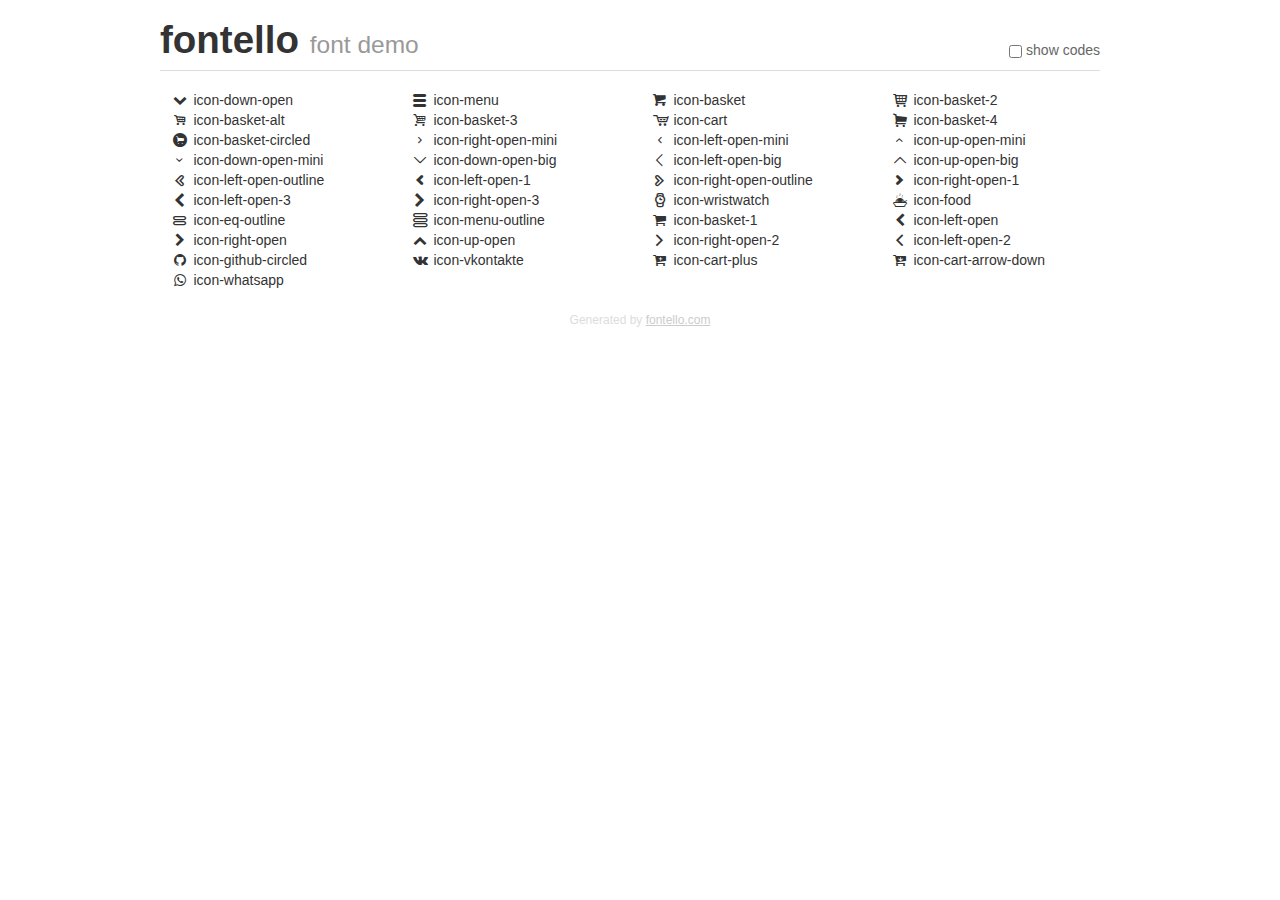
<file: src/favicon/fontello-dc56c9fa/demo.html>
<!DOCTYPE html>
<html>
  <head>
  <!--[if lt IE 9]><script language="javascript" type="text/javascript" src="//html5shim.googlecode.com/svn/trunk/html5.js"></script><![endif]-->
  <meta charset="UTF-8">
  <style>
    html {
      font-size: 100%;
      -webkit-text-size-adjust: 100%;
      -ms-text-size-adjust: 100%;
    }
    a:focus {
      outline: thin dotted #333;
      outline: 5px auto -webkit-focus-ring-color;
      outline-offset: -2px;
    }
    a:hover,
    a:active {
      outline: 0;
    }
    input {
      margin: 0;
      font-size: 100%;
      vertical-align: middle;
      *overflow: visible;
      line-height: normal;
    }
    input::-moz-focus-inner {
      padding: 0;
      border: 0;
    }
    body {
      margin: 0;
      font-family: "Helvetica Neue", Helvetica, Arial, sans-serif;
      font-size: 14px;
      line-height: 20px;
      color: #333;
      background-color: #fff;
    }
    a {
      color: #08c;
      text-decoration: none;
    }
    a:hover {
      color: #005580;
      text-decoration: underline;
    }
    .row {
      margin-left: -20px;
      *zoom: 1;
    }
    .row:before,
    .row:after {
      display: table;
      content: "";
      line-height: 0;
    }
    .row:after {
      clear: both;
    }
    .span3 {
      float: left;
      min-height: 1px;
      margin-left: 20px;
      width: 220px;
    }
    .container {
      width: 940px;
      margin-right: auto;
      margin-left: auto;
      *zoom: 1;
    }
    .container:before,
    .container:after {
      display: table;
      content: "";
      line-height: 0;
    }
    .container:after {
      clear: both;
    }
    small {
      font-size: 85%;
    }
    h1 {
      margin: 10px 0;
      font-family: inherit;
      font-weight: bold;
      line-height: 20px;
      color: inherit;
      text-rendering: optimizelegibility;
      line-height: 40px;
      font-size: 38.5px;
    }
    h1 small {
      font-weight: normal;
      line-height: 1;
      color: #999;
      font-size: 24.5px;
    }

    body {
      margin-top: 90px;
    }
    .header {
      position: fixed;
      top: 0;
      left: 50%;
      margin-left: -480px;
      background-color: #fff;
      border-bottom: 1px solid #ddd;
      padding-top: 10px;
      z-index: 10;
    }
    .footer {
      color: #ddd;
      font-size: 12px;
      text-align: center;
      margin-top: 20px;
    }
    .footer a {
      color: #ccc;
      text-decoration: underline;
    }
    .the-icons {
      font-size: 14px;
      line-height: 24px;
    }
    .switch {
      position: absolute;
      right: 0;
      bottom: 10px;
      color: #666;
    }
    .switch input {
      margin-right: 0.3em;
    }
    .codesOn .i-name {
      display: none;
    }
    .codesOn .i-code {
      display: inline;
    }
    .i-code {
      display: none;
    }
    @font-face {
      font-family: 'fontello';
      src: url('./font/fontello.eot?73034796');
      src: url('./font/fontello.eot?73034796#iefix') format('embedded-opentype'),
           url('./font/fontello.woff?73034796') format('woff'),
           url('./font/fontello.ttf?73034796') format('truetype'),
           url('./font/fontello.svg?73034796#fontello') format('svg');
      font-weight: normal;
      font-style: normal;
    }
    .demo-icon {
      font-family: "fontello";
      font-style: normal;
      font-weight: normal;
      speak: never;
     
      display: inline-block;
      text-decoration: inherit;
      width: 1em;
      margin-right: .2em;
      text-align: center;
      /* opacity: .8; */
     
      /* For safety - reset parent styles, that can break glyph codes*/
      font-variant: normal;
      text-transform: none;
     
      /* fix buttons height, for twitter bootstrap */
      line-height: 1em;
     
      /* Animation center compensation - margins should be symmetric */
      /* remove if not needed */
      margin-left: .2em;
     
      /* You can be more comfortable with increased icons size */
      /* font-size: 120%; */
     
      /* Font smoothing. That was taken from TWBS */
      -webkit-font-smoothing: antialiased;
      -moz-osx-font-smoothing: grayscale;
     
      /* Uncomment for 3D effect */
      /* text-shadow: 1px 1px 1px rgba(127, 127, 127, 0.3); */
    }
    </style>
    <link rel="stylesheet" href="css/animation.css"><!--[if IE 7]><link rel="stylesheet" href="css/" + font.fontname + "-ie7.css"><![endif]-->
    <script>
      function toggleCodes(on) {
        var obj = document.getElementById('icons');
      
        if (on) {
          obj.className += ' codesOn';
        } else {
          obj.className = obj.className.replace(' codesOn', '');
        }
      }
    </script>
  </head>
  <body>
    <div class="container header">
      <h1>fontello <small>font demo</small></h1>
      <label class="switch">
        <input type="checkbox" onclick="toggleCodes(this.checked)">show codes
      </label>
    </div>
    <div class="container" id="icons">
      <div class="row">
        <div class="span3" title="Code: 0x25b8">
          <i class="demo-icon icon-down-open">&#x25b8;</i> <span class="i-name">icon-down-open</span><span class="i-code">0x25b8</span>
        </div>
        <div class="span3" title="Code: 0xe800">
          <i class="demo-icon icon-menu">&#xe800;</i> <span class="i-name">icon-menu</span><span class="i-code">0xe800</span>
        </div>
        <div class="span3" title="Code: 0xe801">
          <i class="demo-icon icon-basket">&#xe801;</i> <span class="i-name">icon-basket</span><span class="i-code">0xe801</span>
        </div>
        <div class="span3" title="Code: 0xe802">
          <i class="demo-icon icon-basket-2">&#xe802;</i> <span class="i-name">icon-basket-2</span><span class="i-code">0xe802</span>
        </div>
      </div>
      <div class="row">
        <div class="span3" title="Code: 0xe803">
          <i class="demo-icon icon-basket-alt">&#xe803;</i> <span class="i-name">icon-basket-alt</span><span class="i-code">0xe803</span>
        </div>
        <div class="span3" title="Code: 0xe804">
          <i class="demo-icon icon-basket-3">&#xe804;</i> <span class="i-name">icon-basket-3</span><span class="i-code">0xe804</span>
        </div>
        <div class="span3" title="Code: 0xe805">
          <i class="demo-icon icon-cart">&#xe805;</i> <span class="i-name">icon-cart</span><span class="i-code">0xe805</span>
        </div>
        <div class="span3" title="Code: 0xe806">
          <i class="demo-icon icon-basket-4">&#xe806;</i> <span class="i-name">icon-basket-4</span><span class="i-code">0xe806</span>
        </div>
      </div>
      <div class="row">
        <div class="span3" title="Code: 0xe807">
          <i class="demo-icon icon-basket-circled">&#xe807;</i> <span class="i-name">icon-basket-circled</span><span class="i-code">0xe807</span>
        </div>
        <div class="span3" title="Code: 0xe808">
          <i class="demo-icon icon-right-open-mini">&#xe808;</i> <span class="i-name">icon-right-open-mini</span><span class="i-code">0xe808</span>
        </div>
        <div class="span3" title="Code: 0xe809">
          <i class="demo-icon icon-left-open-mini">&#xe809;</i> <span class="i-name">icon-left-open-mini</span><span class="i-code">0xe809</span>
        </div>
        <div class="span3" title="Code: 0xe80a">
          <i class="demo-icon icon-up-open-mini">&#xe80a;</i> <span class="i-name">icon-up-open-mini</span><span class="i-code">0xe80a</span>
        </div>
      </div>
      <div class="row">
        <div class="span3" title="Code: 0xe80b">
          <i class="demo-icon icon-down-open-mini">&#xe80b;</i> <span class="i-name">icon-down-open-mini</span><span class="i-code">0xe80b</span>
        </div>
        <div class="span3" title="Code: 0xe80c">
          <i class="demo-icon icon-down-open-big">&#xe80c;</i> <span class="i-name">icon-down-open-big</span><span class="i-code">0xe80c</span>
        </div>
        <div class="span3" title="Code: 0xe80d">
          <i class="demo-icon icon-left-open-big">&#xe80d;</i> <span class="i-name">icon-left-open-big</span><span class="i-code">0xe80d</span>
        </div>
        <div class="span3" title="Code: 0xe80e">
          <i class="demo-icon icon-up-open-big">&#xe80e;</i> <span class="i-name">icon-up-open-big</span><span class="i-code">0xe80e</span>
        </div>
      </div>
      <div class="row">
        <div class="span3" title="Code: 0xe80f">
          <i class="demo-icon icon-left-open-outline">&#xe80f;</i> <span class="i-name">icon-left-open-outline</span><span class="i-code">0xe80f</span>
        </div>
        <div class="span3" title="Code: 0xe810">
          <i class="demo-icon icon-left-open-1">&#xe810;</i> <span class="i-name">icon-left-open-1</span><span class="i-code">0xe810</span>
        </div>
        <div class="span3" title="Code: 0xe811">
          <i class="demo-icon icon-right-open-outline">&#xe811;</i> <span class="i-name">icon-right-open-outline</span><span class="i-code">0xe811</span>
        </div>
        <div class="span3" title="Code: 0xe812">
          <i class="demo-icon icon-right-open-1">&#xe812;</i> <span class="i-name">icon-right-open-1</span><span class="i-code">0xe812</span>
        </div>
      </div>
      <div class="row">
        <div class="span3" title="Code: 0xe813">
          <i class="demo-icon icon-left-open-3">&#xe813;</i> <span class="i-name">icon-left-open-3</span><span class="i-code">0xe813</span>
        </div>
        <div class="span3" title="Code: 0xe814">
          <i class="demo-icon icon-right-open-3">&#xe814;</i> <span class="i-name">icon-right-open-3</span><span class="i-code">0xe814</span>
        </div>
        <div class="span3" title="Code: 0xe815">
          <i class="demo-icon icon-wristwatch">&#xe815;</i> <span class="i-name">icon-wristwatch</span><span class="i-code">0xe815</span>
        </div>
        <div class="span3" title="Code: 0xe816">
          <i class="demo-icon icon-food">&#xe816;</i> <span class="i-name">icon-food</span><span class="i-code">0xe816</span>
        </div>
      </div>
      <div class="row">
        <div class="span3" title="Code: 0xe817">
          <i class="demo-icon icon-eq-outline">&#xe817;</i> <span class="i-name">icon-eq-outline</span><span class="i-code">0xe817</span>
        </div>
        <div class="span3" title="Code: 0xe818">
          <i class="demo-icon icon-menu-outline">&#xe818;</i> <span class="i-name">icon-menu-outline</span><span class="i-code">0xe818</span>
        </div>
        <div class="span3" title="Code: 0xe81f">
          <i class="demo-icon icon-basket-1">&#xe81f;</i> <span class="i-name">icon-basket-1</span><span class="i-code">0xe81f</span>
        </div>
        <div class="span3" title="Code: 0xe82d">
          <i class="demo-icon icon-left-open">&#xe82d;</i> <span class="i-name">icon-left-open</span><span class="i-code">0xe82d</span>
        </div>
      </div>
      <div class="row">
        <div class="span3" title="Code: 0xe87d">
          <i class="demo-icon icon-right-open">&#xe87d;</i> <span class="i-name">icon-right-open</span><span class="i-code">0xe87d</span>
        </div>
        <div class="span3" title="Code: 0xe87e">
          <i class="demo-icon icon-up-open">&#xe87e;</i> <span class="i-name">icon-up-open</span><span class="i-code">0xe87e</span>
        </div>
        <div class="span3" title="Code: 0xf006">
          <i class="demo-icon icon-right-open-2">&#xf006;</i> <span class="i-name">icon-right-open-2</span><span class="i-code">0xf006</span>
        </div>
        <div class="span3" title="Code: 0xf007">
          <i class="demo-icon icon-left-open-2">&#xf007;</i> <span class="i-name">icon-left-open-2</span><span class="i-code">0xf007</span>
        </div>
      </div>
      <div class="row">
        <div class="span3" title="Code: 0xf09b">
          <i class="demo-icon icon-github-circled">&#xf09b;</i> <span class="i-name">icon-github-circled</span><span class="i-code">0xf09b</span>
        </div>
        <div class="span3" title="Code: 0xf189">
          <i class="demo-icon icon-vkontakte">&#xf189;</i> <span class="i-name">icon-vkontakte</span><span class="i-code">0xf189</span>
        </div>
        <div class="span3" title="Code: 0xf217">
          <i class="demo-icon icon-cart-plus">&#xf217;</i> <span class="i-name">icon-cart-plus</span><span class="i-code">0xf217</span>
        </div>
        <div class="span3" title="Code: 0xf218">
          <i class="demo-icon icon-cart-arrow-down">&#xf218;</i> <span class="i-name">icon-cart-arrow-down</span><span class="i-code">0xf218</span>
        </div>
      </div>
      <div class="row">
        <div class="span3" title="Code: 0xf232">
          <i class="demo-icon icon-whatsapp">&#xf232;</i> <span class="i-name">icon-whatsapp</span><span class="i-code">0xf232</span>
        </div>
      </div>
    </div>
    <div class="container footer">Generated by <a href="https://fontello.com">fontello.com</a></div>
  </body>
</html>
</file>
<file: src/favicon/fontello-dc56c9fa/css/animation.css>
.animate-spin{-moz-animation:spin 2s infinite linear;-o-animation:spin 2s infinite linear;-webkit-animation:spin 2s infinite linear;animation:spin 2s infinite linear;display:inline-block}@-moz-keyframes spin{0%{-moz-transform:rotate(0deg);-o-transform:rotate(0deg);-webkit-transform:rotate(0deg);transform:rotate(0deg)}100%{-moz-transform:rotate(359deg);-o-transform:rotate(359deg);-webkit-transform:rotate(359deg);transform:rotate(359deg)}}@-webkit-keyframes spin{0%{-moz-transform:rotate(0deg);-o-transform:rotate(0deg);-webkit-transform:rotate(0deg);transform:rotate(0deg)}100%{-moz-transform:rotate(359deg);-o-transform:rotate(359deg);-webkit-transform:rotate(359deg);transform:rotate(359deg)}}@-o-keyframes spin{0%{-moz-transform:rotate(0deg);-o-transform:rotate(0deg);-webkit-transform:rotate(0deg);transform:rotate(0deg)}100%{-moz-transform:rotate(359deg);-o-transform:rotate(359deg);-webkit-transform:rotate(359deg);transform:rotate(359deg)}}@-ms-keyframes spin{0%{-moz-transform:rotate(0deg);-o-transform:rotate(0deg);-webkit-transform:rotate(0deg);transform:rotate(0deg)}100%{-moz-transform:rotate(359deg);-o-transform:rotate(359deg);-webkit-transform:rotate(359deg);transform:rotate(359deg)}}@-moz-keyframes spin{0%{-moz-transform:rotate(0deg);-o-transform:rotate(0deg);-webkit-transform:rotate(0deg);transform:rotate(0deg)}100%{-moz-transform:rotate(359deg);-o-transform:rotate(359deg);-webkit-transform:rotate(359deg);transform:rotate(359deg)}}@-webkit-keyframes spin{0%{-moz-transform:rotate(0deg);-o-transform:rotate(0deg);-webkit-transform:rotate(0deg);transform:rotate(0deg)}100%{-moz-transform:rotate(359deg);-o-transform:rotate(359deg);-webkit-transform:rotate(359deg);transform:rotate(359deg)}}@-o-keyframes spin{0%{-moz-transform:rotate(0deg);-o-transform:rotate(0deg);-webkit-transform:rotate(0deg);transform:rotate(0deg)}100%{-moz-transform:rotate(359deg);-o-transform:rotate(359deg);-webkit-transform:rotate(359deg);transform:rotate(359deg)}}@keyframes spin{0%{-moz-transform:rotate(0deg);-o-transform:rotate(0deg);-webkit-transform:rotate(0deg);transform:rotate(0deg)}100%{-moz-transform:rotate(359deg);-o-transform:rotate(359deg);-webkit-transform:rotate(359deg);transform:rotate(359deg)}}
</file>
